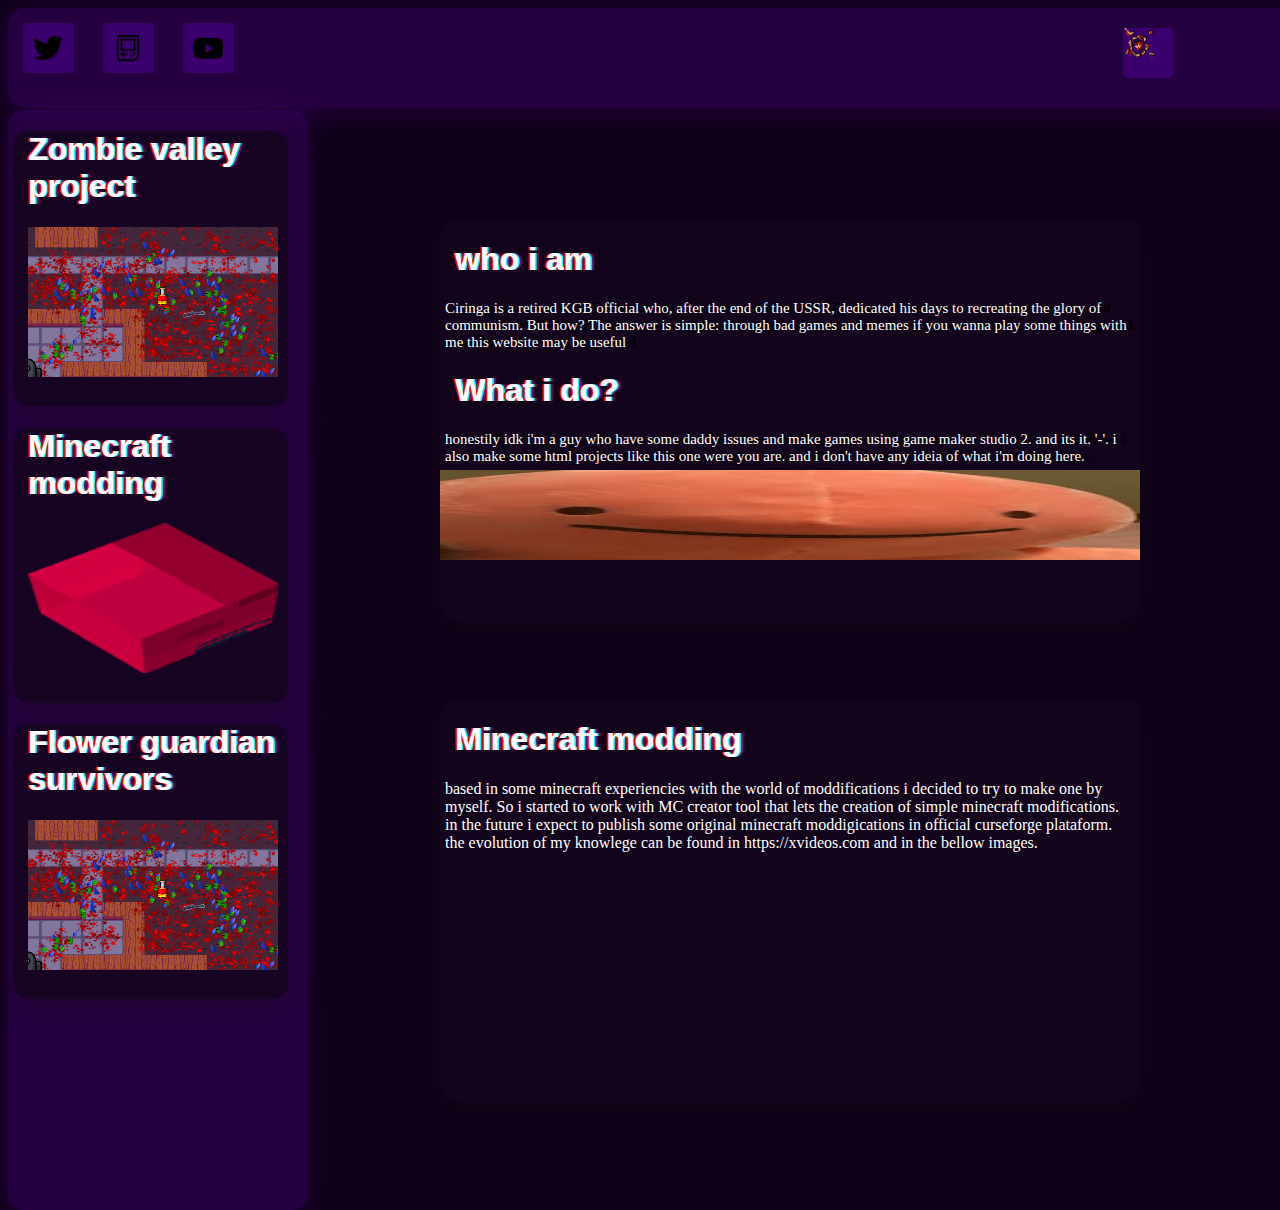
<file: pagina dashboard/index.html>
<!DOCTYPE html>
<html>
<head>
	<title>ciringa_men</title>
</head>
<header>
	
	<div id="container">

	<div class="icon" onclick="goto('twitter')">
    <img src="images/ico1.png" class="img_ico" name="iconbyiconking1infreeicons.io">
	</div>
	<div class="icon" onclick="goto('itch.io')">
		
		<img src="images/ico2.png" class="img_ico" name="Icon by www.wishforge.games on freeicons.io">
	</div>
	<div class="icon" onclick="goto('youtube')">
		<img src="images/ico3.png" class="img_ico" name="iconspack.net">
    </div>

  </div>





  <div id="container1">
    <div class="icon1" onclick="goto('youtube')">
    <img src="images/banner3.png" id="banner3">
    </div>
  </div>



  </region>
</header>





<link rel="stylesheet" type="text/css" href="style.css">




<body>




    <div id="main_toolbar">

    	<div id="display_box1" class="display_box">
    	<h1 class="title1">Zombie valley project</h1>
    	<img src="images/banner1.jpg" class="banner1"> 
    	</div>
    	<div id="display_box2" class="display_box">
    	<h1 class="title1">Minecraft modding</h1>
    	<img src="images/banner2.png" class="banner1"> 
    	</div>
    	<div id="display_box2" class="display_box">
    	<h1 class="title1">Flower guardian survivors</h1>
    	<img src="images/banner1.jpg" class="banner1"> 
    	</div>


    </div>
    <div id="middle_content1" class="middle_content">
    	<h1 class="title1">Minecraft modding</h3>
        <p>based in some minecraft experiencies with the world of moddifications i decided to try to make one by myself. So i started to work with MC creator tool that lets the creation of simple minecraft modifications. in the future i expect to publish some original minecraft moddigications in official curseforge plataform. the evolution of my knowlege can be found in https://xvideos.com and in the bellow images.

	    </p>


    </div>

     <div id="middle_content2" class="middle_content">
    	<h1 class="title1">who i am</h3>
        <p id="p2">Ciringa is a retired KGB official who, after the end of the USSR, dedicated his days to recreating the glory of communism. But how? The answer is simple: through bad games and memes


	   

	    if you wanna play some things with me this website may be useful 
	     </p>

	     <h1 class="title1">What i do?</h3>
	     <p id = "p2">
	     	honestily idk i'm a guy who have some daddy issues and make games using game maker studio 2. and its it. '-'. i also make some html projects like this one were you are. and i don't have any ideia of what i'm doing here.


	     </p>
	     <img src="images/dito.jpg" id="img_dito">
    </div>



	<script type="text/javascript" src="code.js"></script>

</body>

<footer></footer>
</html>
</file>
<file: pagina dashboard/style.css>
body{
  background-color: rgb(13, 0, 23);
  color:white;
  /*background-image: url(images/pattern1.png);*/

}

#container{
   display: flex;
   
}

#container1{
	position: absolute;
	left:1100px;
	top: 5px;
    display: flex;
   
}

.img_ico{
  width: 30px;
  height: 30px;

}

.icon{
	margin: 15px;
	width: 50px;
	height: 50px;
    border-radius: 5px;
    background-color: rgb(60, 0, 110);
    align-items: center;

}




.icon:hover{
   border-radius: 10px;
   background-color: rgb(129, 51, 245);
   box-shadow: 0 6px 30px rgb(92, 35, 176);
   
   
}
.img_ico:hover{

	   	margin-top: 8px;
	margin-left: 8px;
}
.img_ico{

	margin-top: 10px;
	margin-left: 10px;
}


.icon1{
	margin: 15px;
	width: 50px;
	height: 50px;
    border-radius: 5px;
    background-color: rgb(60, 0, 110);
    left: 1100px;
    top: 25px;

}
.icon1:hover{
   border-radius: 10px;
   background-color: rgb(129, 51, 245);
   box-shadow: 0 6px 30px rgb(92, 35, 176);
   
   
}








header{
  background: rgba(61, 0, 107, 0.50);
  border-radius: 16px;
  box-shadow: 0 4px 30px rgba(70, 0, 108, 0.5);




  position: absolute;
  width: 1300px;
  height: 100px;


}



#main_toolbar{
  position: absolute;
  top:110px;
  width: 300px;
  height: 1100px;

  background: rgba(61, 0, 107, 0.50);
  border-radius: 16px;
  box-shadow: 0 4px 30px rgba(70, 0, 108, 0.5);
  


}

.middle_content:hover{

background: rgba(25, 10, 30, 0.80);

}

#middle_content1{
   position: absolute;
   width: 700px;
   height: 400px;
   left: 440px;
   top: 700px;


  background: rgba(20, 5, 27, 0.80);
  border-radius: 16px;
  box-shadow: 0 4px 30px rgba(30, 15, 30, 0.5);

}
#middle_content2{
   position: absolute;
   width: 700px;
   height: 400px;
   left: 440px;
   top: 220px;


  background: rgba(20, 5, 27, 0.80);
  border-radius: 16px;
  box-shadow: 0 4px 30px rgba(30, 15, 30, 0.5);

}
p{

	margin: 5px;
}

.display_box{
  margin-top: 15px;
  width: 275px;
  height: 275px;
  margin: 5px;
  background: rgba(20, 5, 27, 0.80);
  border-radius: 16px;
  box-shadow: 0 4px 30px rgba(30, 15, 30, 0.5);


}
.display_box:hover{
border-radius: 10px;
background: rgba(25,8, 30, 0.80);
}

.banner1{


   margin-left: 15px;
   
   
   width: 250px;
   height: 150px

}

#banner3{
  width: 32px;
  height: 32px;

}

.title1{
     text-shadow: red -2px 0,
                  cyan 2px 0,
                  purple 4px 0;


   margin-left: 15px;
   font-family: sans-serif;

}
.title1:hover{
   text-shadow: red -4px 0,

                cyan 4px 0,
                purple 6px 0;

}

#p2{
    text-shadow: black 10px 0;
	font-family: cursive;
	font-size: 15px;
}

#img_dito{
    height: 90px;
    width: 700px;


}
</file>
